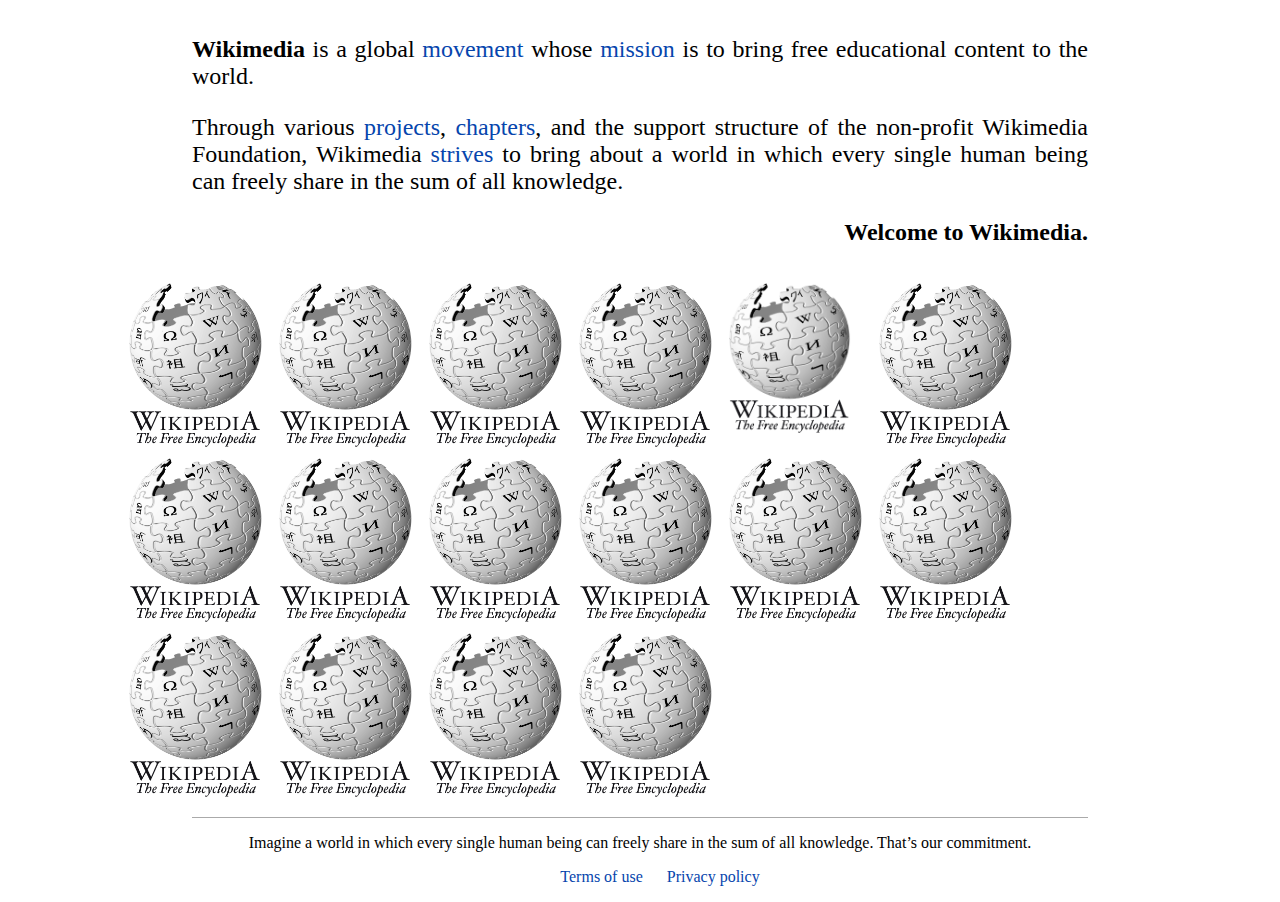
<file: index.html>
<!DOCTYPE html>
<html lang="mul" dir="ltr">
<head>
<title>Wikimedia</title>
<link rel="stylesheet" href="style.css">
<style type="text/css">
.nowrap{white-space:nowrap}#intro{text-align:justify;vertical-align:top;width:70%;font-size:150%;margin:0 auto;padding:.5em 1em}.otherprojects{width:80%}.otherprojects-item{height:175px;min-width:150px;max-width:300px;line-height:175px}.otherprojects-item a,.otherprojects-item .icon{width:150px}#footer{clear:both;text-align:center;width:70%;margin:10px auto;border-top:.5px solid #aaa}#footer ul,#footer ul li{display:inline;padding:0;margin:0 10px}
</style>
<!--[if lt IE 8]><style type="text/css">
.otherprojects-icon{zoom:1;display:inline}
</style><![endif]-->
</head>
<body>

  <div class="intro">
    <p><b>Wikimedia</b> is a global <a href="//meta.wikimedia.org/wiki/Wikimedia_movement">movement</a> whose <a href="//wikimediafoundation.org/wiki/Mission_statement">mission</a> is to bring free educational content to the world.</p>
    <p>Through various <a href="//wikimediafoundation.org/wiki/Our_projects">projects</a>, <a href="//meta.wikimedia.org/wiki/Wikimedia_chapters">chapters</a>, and the support structure of the non-profit Wikimedia Foundation, Wikimedia <a href="//wikimediafoundation.org/wiki/Vision">strives</a> to bring about a world in which every single human being can freely share in the sum of all knowledge.</p>
    <p style="text-align: right;"><b>Welcome to Wikimedia.</b></p>
  </div>

  <div class="otherprojects">
  	<div class="otherprojects-item">
  	  <a href="//www.wikipedia.org/" title="Wikipedia — The free encyclopedia"><span class="icon"><img src="logo.png" width="135" alt="Wikipedia"></span></a>
  	</div>
  	<div class="otherprojects-item">
  	  <a href="//www.wiktionary.org/" title="Wiktionary — The free dictionary"><span class="icon"><img src="logo.png"" width="135" alt="Wiktionary"></span></a>
  	</div>
  	<div class="otherprojects-item">
  	  <a href="//www.wikiquote.org/" title="Wikiquote — Collection of quotations"><span class="icon"><img src="logo.png"" width="135" alt="Wikiquote"></span></a>
  	</div>
  	<div class="otherprojects-item">
  	  <a href="//www.wikibooks.org/" title="Wikibooks — Open-content textbooks"><span class="icon"><img src="logo.png"" width="135" alt="Wikibooks"></span></a>
  	</div>
  	<div class="otherprojects-item">
  	  <a href="//wikisource.org/" title="Wikisource — The free library"><span class="icon"><img src="logo.png"" width="123" alt="Wikisource"></span></a>
  	</div>
  	<div class="otherprojects-item">
  	  <a href="//www.wikinews.org/" title="Wikinews — Free content news source"><span class="icon"><img src="logo.png"" width="135" alt="Wikinews"></span></a><!-- /static/.../[en]wikinews.png don't exist -->
  	</div>
  	<div class="otherprojects-item">
  	  <a href="//www.wikiversity.org/" title="Wikiversity — Open learning community"><span class="icon"><img src="logo.png"" width="135" alt="Wikiversity"></span></a>
  	</div>
  	<div class="otherprojects-item">
  	  <a href="//species.wikimedia.org/" title="Wikispecies — The free species directory"><span class="icon"><img src="logo.png"" width="135" alt="Wikispecies"></span></a>
  	</div>
  	<div class="otherprojects-item">
  	  <a href="//www.mediawiki.org/" title="MediaWiki software documentation"><span class="icon"><img src="logo.png" width="135" alt="MediaWiki"></span></a>
  	</div>
  	<div class="otherprojects-item">
  	  <a href="//www.wikidata.org/" title="Wikidata — The free knowledge base"><span class="icon"><img src="logo.png"" width="135" alt="Wikidata"></span></a>
  	</div>
  	<div class="otherprojects-item">
  	  <a href="//commons.wikimedia.org/" title="Wikimedia Commons — Shared media repository"><span class="icon"><img src="logo.png"" width="135" alt="Wikimedia Commons"></span></a>
  	</div>
  	<div class="otherprojects-item">
  	  <a href="//www.wikivoyage.org/" title="Wikivoyage — The free, worldwide travel guide"><span class="icon"><img src="logo.png"" width="135" alt="Wikivoyage"></span></a>
  	</div>
  	<div class="otherprojects-item">
  	  <a href="//meta.wikimedia.org/" title="Meta-Wiki — Wikimedia project coordination"><span class="icon"><img src="logo.png"" width="135" alt="Meta-Wiki"></span></a>
  	</div>
  	<div class="otherprojects-item">
  	  <a href="//incubator.wikimedia.org/" title="Wikimedia Incubator — For language versions in development"><span class="icon"><img src="logo.png"" width="135" alt="Wikimedia Incubator"></span></a>
  	</div>
  	<div class="otherprojects-item">
  	  <a href="//wikitech.wikimedia.org/" title="Wikitech and Wikimedia Labs"><span class="icon"><img src="logo.png"" width="135" alt="Wikimedia Labs"></span></a>
  	</div>
  	<div class="otherprojects-item">
  	  <a href="//wikimediafoundation.org/" title="Wikimedia Foundation public relations">
        <span class="icon"><img src="logo.png"  width="135" alt="Wikimedia Foundation">
      </span></a>
  	</div>
  </div>

  <div class="footer">
    <p>Imagine a world in which every single human being can freely share in the sum of all knowledge. <span class="nowrap">That’s our commitment.</span></p>
    <ul>
      <li><a href="//wikimediafoundation.org/wiki/Terms_of_Use">Terms of use</a></li>
      <li><a href="//wikimediafoundation.org/wiki/Privacy_policy">Privacy policy</a></li>
    </ul>
  </div>
</body>
</html>
</file>
<file: style.css>
html, body {
	height: 100%;
	width: 100%;
	padding: 0;
	margin: 0;
}
.intro{
	text-align: justify;
	vertical-align: top;
	width: 70%;
	font-size: 150%;
	margin: 0 auto;
	padding: .5em 1em;
}
a:link {
	text-decoration: none;
	color: #0645AD;
}
.otherprojects {
	width: 70%;
	margin: 0 auto;
	padding: 0 auto;
	display: flex;
	flex-direction: row;;
	flex-wrap: wrap;
	justify-content: flex-start;
	overflow: hidden;
}
.footer {
	clear: both;
	text-align: center;
	vertical-align: bottom;
	width: 70%;
	margin: 10px auto;
	border-top: .5px solid #aaa;
	overflow: hidden;
	text-decoration: none;
}
li {
	display: inline-block;
	padding: 0;
	margin: 0 10px;
}
</file>
